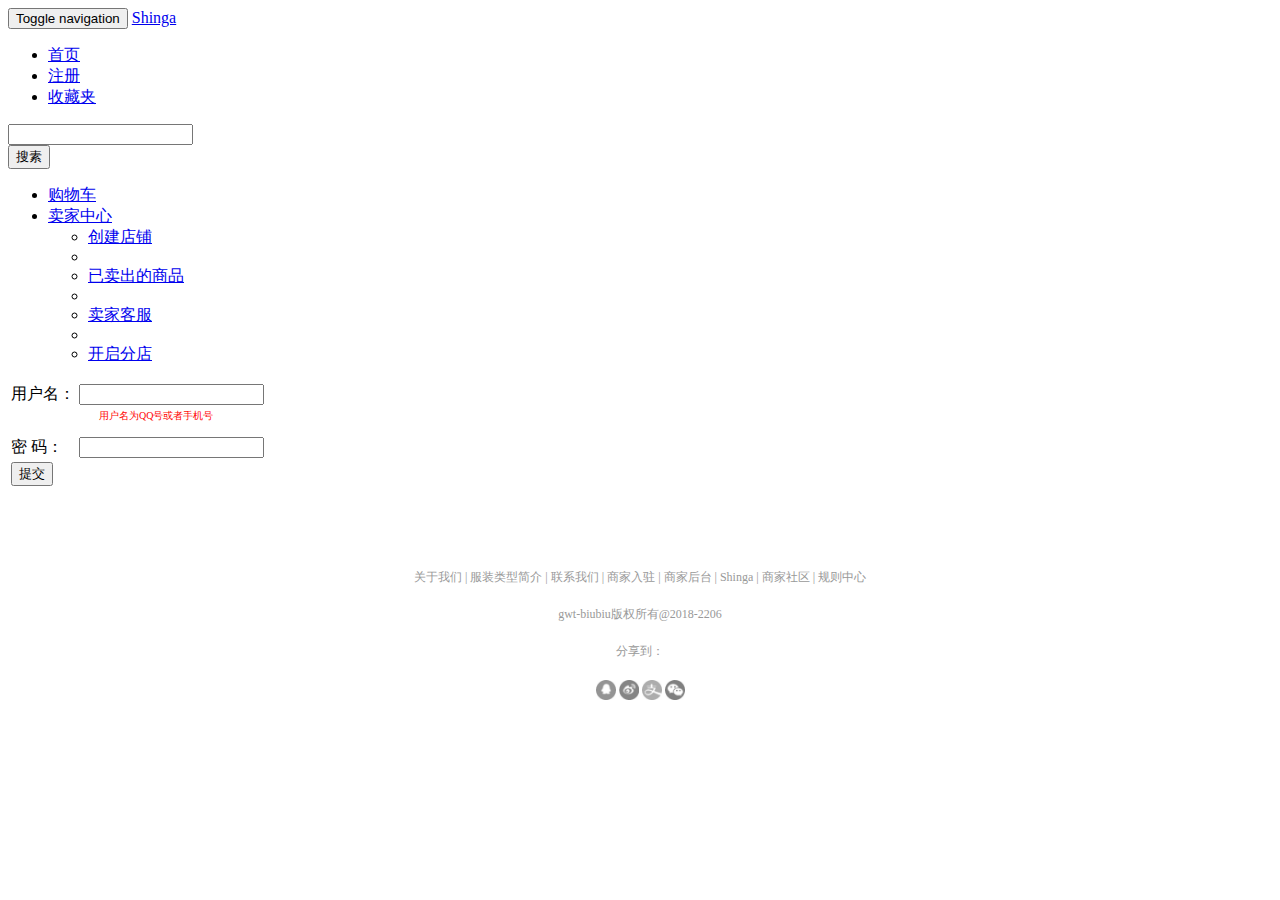
<file: login.html>
<!DOCTYPE html>
<html>
	<head>
				<meta charset="utf-8" />
<meta name="viewport" content="width=device-width, initial-scale=1.0">
<meta charset="utf-8">
<title>请登录</title>
<meta name="keywords" content="bootstrap,ibootstrap,爱bootstrap,可视化,操作,布局">
<meta name="description" content="LayoutIt! 可拖放排序在线编辑的Bootstrap可视化布局系统">
<!--Le styles-->
<link href="http://cdn.staticfile.org/twitter-bootstrap/3.0.1/css/bootstrap.min.css" rel="stylesheet"><!--引入boostrap-->

<!-- HTML5 shim, for IE6-8 support of HTML5 elements -->
<!--[if lt IE 9]>
	<script src="http://ibootstrap-file.b0.upaiyun.com/www.layoutit.com/js/html5shiv.js"></script>
	<![endif]-->
<!-- Fav and touch icons -->

<link href="css/login.css" rel="stylesheet"/><!--链接自己写的login-->
<link rel="apple-touch-icon-precomposed" sizes="144x144" href="http://ibootstrap-file.b0.upaiyun.com/www.layoutit.com/img/apple-touch-icon-144-precomposed.png">
<link rel="apple-touch-icon-precomposed" sizes="114x114" href="http://ibootstrap-file.b0.upaiyun.com/www.layoutit.com/img/apple-touch-icon-114-precomposed.png">
<link rel="apple-touch-icon-precomposed" sizes="72x72" href="http://ibootstrap-file.b0.upaiyun.com/www.layoutit.com/img/apple-touch-icon-72-precomposed.png">
<link rel="apple-touch-icon-precomposed" href="http://ibootstrap-file.b0.upaiyun.com/www.layoutit.com/img/apple-touch-icon-57-precomposed.png">
<link rel="shortcut icon" href="http://ibootstrap-file.b0.upaiyun.com/www.layoutit.com/img/favicon.png">
<script src="js/login1.js" type="text/javascript"></script>
<script type="text/javascript" src="http://cdn.staticfile.org/jquery/2.0.0/jquery.min.js"></script>
<script type="text/javascript" src="http://cdn.staticfile.org/jqueryui/1.10.2/jquery-ui.min.js"></script>  <!-- jQuery (Bootstrap 的 JavaScript 插件需要引入 jQuery) -->
<script type="text/javascript" src="http://cdn.staticfile.org/jqueryui-touch-punch/0.2.2/jquery.ui.touch-punch.min.js"></script>
<script type="text/javascript" src="http://cdn.staticfile.org/twitter-bootstrap/3.0.1/js/bootstrap.min.js"></script>
<script type="text/javascript" src="http://ibootstrap-file.b0.upaiyun.com/www.layoutit.com/js/jquery.htmlClean.js"></script>
<script type="text/javascript" src="js/login.js"></script><!--链接自己的-->
<!-- 百度统计 -->
<script>
	
	var _hmt = _hmt || [];
	(function() {
	  var hm = document.createElement("script");
	  hm.src = "//hm.baidu.com/hm.js?5d1095a7e8dafabe802aa295af4d0ce2";
	  var s = document.getElementsByTagName("script")[0]; 
	  s.parentNode.insertBefore(hm, s);
	})();
	
</script>
<style>.qqd{font-size: 10px;color: red;font-family: "宋体";margin-left: 20px;margin-bottom:10px; }</style>
	</head>
	<body class="containera">
		<div class="container">
	<div class="row clearfix">
		<div class="col-md-12 column">
			<nav class="navbar navbar-default navbar-static-top" role="navigation">
				<div class="navbar-header">
					 <button type="button" class="navbar-toggle" data-toggle="collapse" data-target="#bs-example-navbar-collapse-1"> <span class="sr-only">Toggle navigation</span><span class="icon-bar"></span><span class="icon-bar"></span><span class="icon-bar"></span></button> <a class="navbar-brand" href="index.html">Shinga</a>
				</div>
				
				<div class="collapse navbar-collapse" id="bs-example-navbar-collapse-1">
					<ul class="nav navbar-nav">
						<li class="active">
							 <a href="index.html">首页</a>
						</li>
						<li>
							 <a href="register.html">注册</a>
						</li>
						<li>
							 <a href="#">收藏夹</a>
						</li>
						
					</ul>
					<form class="navbar-form navbar-left" role="search">
						<div class="form-group">
							<input type="text" class="form-control" />
						</div> <button type="submit" class="btn btn-default">搜素</button>
					</form>
					<ul class="nav navbar-nav navbar-right">
						<li>
							 <a href="#">购物车</a>
						</li>
						<li class="dropdown">
							 <a href="#" class="dropdown-toggle" data-toggle="dropdown">卖家中心<strong class="caret"></strong></a>
							<ul class="dropdown-menu">
								<li>
									 <a href="#">创建店铺</a>
								</li>
								<li class="divider">
								</li>
								<li>
									 <a href="#">已卖出的商品</a>
								</li>
								<li class="divider">
								</li>
								<li>
									 <a href="#">卖家客服</a>
								</li>
								<li class="divider">
								</li>
								<li>
									 <a href="#">开启分店</a>
								</li>
							</ul>
						</li>
					</ul>
				</div>
				
			</nav>
		</div>
	</div>
	<!--
    	作者：a15838261357@sina.com
    	时间：2018-12-07
    	描述：登录重要部分
   -->
<table>  
		<tr>  
        <td>用户名：</td>  
        <td><input type="text" name="username"  onblur="checkUserName(this.value);" /></td>  
        <td><span id="checkUserNameResult" style="color: red "></span>  </td>  
      
        
    </tr>  
    <tr>  
    	<td></td>
    	<td><div class="qqd">用户名为QQ号或者手机号</div></td> <!--增加提示信息--></tr>
  
    <tr>  
  
    <td>密  码：</td>  
    <td><input type="password" name="password" onblur="checkPassword(this.value);"/>  
    <td><span id="checkPasswordResult" style="color: red "></span></td>  
   
    </tr>  
  
    <tr><td><input type="submit" value="提交" ></td></tr>  
  
    </table>  

<!--
	作者：gwt
	时间：2018-12-07
	描述：底部logincss
-->
      <div class="dibuw">
 <div class="dibu">关于我们  |  服装类型简介  |  联系我们  |  商家入驻  |  商家后台  |  Shinga  |  商家社区  |  规则中心</div>
 <div class="dibu">gwt-biubiu版权所有@2018-2206</div>
 <div class="dibu">分享到：
 <div class="dibuyi">
 <a href="https://qzone.qq.com/"><img src="img/QQ.jpg" width="30" id="img1"></a>
 <a href="https://passport.weibo.cn/signin/welcome?entry=mweibo&r=http%3A%2F%2Fpad.weibo.cn%2F&_T_WM=31965fbfa9ec274e9d5cd8408e2f93d1"><img src="img/WEIBO.jpg" width="30" id="img2"></a> 
<a href="https://www.alipay.com/"><img src="img/PAY.jpg" width="30" id="img3"></a>
<a href="https://wx.qq.com/"><img src="img/VX.jpg" width="30" id="img4"></a></div></div>
	</body>
</html>
</file>
<file: css/login.css>
.dibuw{
	 padding-top:60px;
 font-size:12px;
 font-family:"微软雅黑";
 font-synthesis: weight style;}
 
.dibuyi a img{width:20px;
 height:20px;
 margin-bottom:60px;
 margin-top:20px;} 
 .dibuw .dibu .dibuyi{margin-bottom:63px;} 
 .head{height:100px;}
 	.dibu{
	 color:#999;
	 text-align:center;
 margin-top:20px;
 }
</file>
